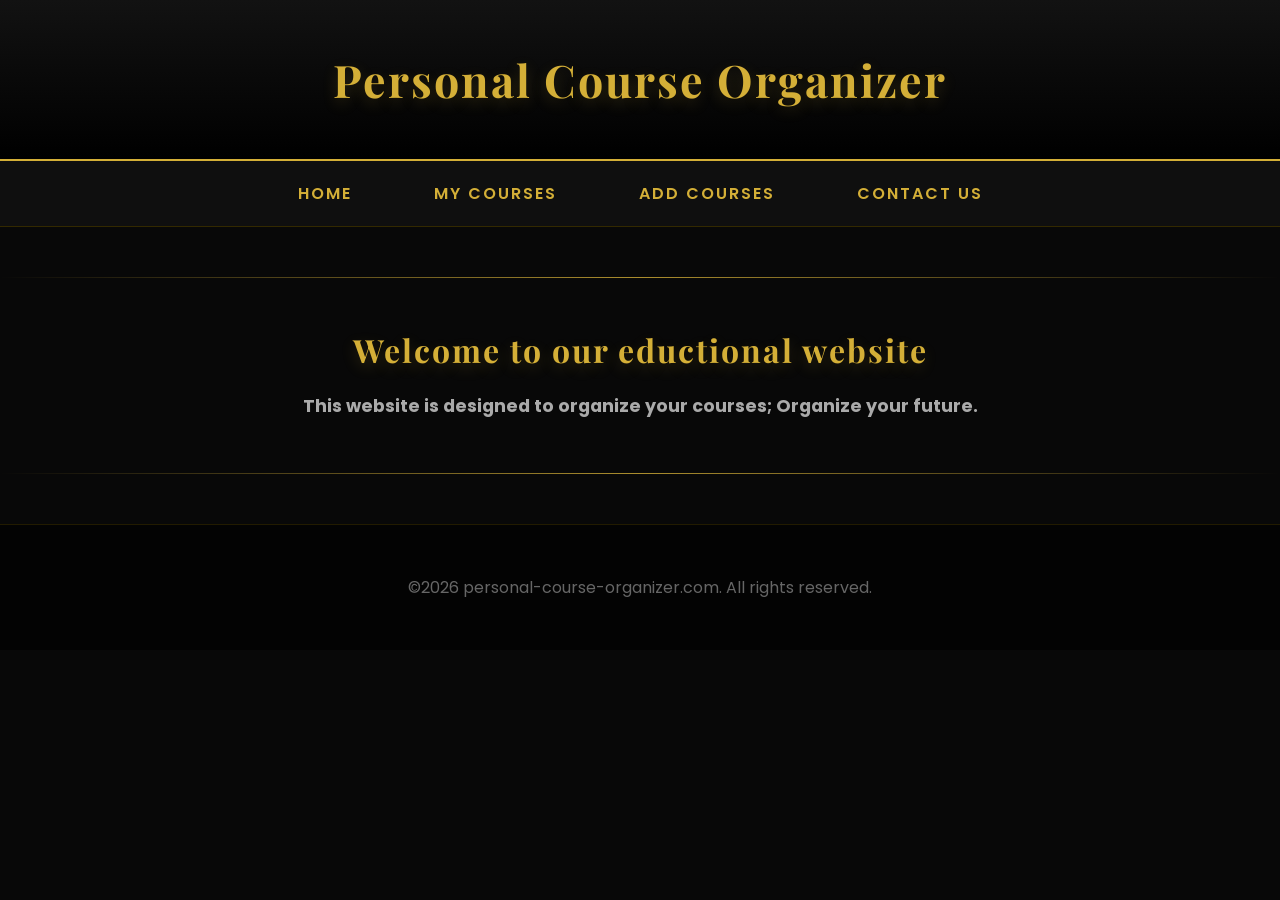
<file: index.html>
<!DOCTYPE html>
<html>
 <head>
        <meta name="description" content="Best websits to organize my courses"/>
        <title>Personal Course Organizer</title>
        <link rel="stylesheet" href="style.css">
 </head>
 <body>
        <header>
         <h1>Personal Course Organizer</h1>
        </header>
        <nav> 
         <ul>
            <li><a href="index.html" title="Return to home page">Home</a></li>
            <li><a href="my_courses.html" title="Go to my courses">My Courses</a></li>
            <li><a href="add_courses.html" title="Add your courses" target="_blank" >Add Courses</a></li>
            <li><a href="contact_us.html" title="Go to content us" target="_blank">Contact Us</a></li>
         </ul>
        </nav>
    <hr>
        <main>
         <h3 style="text-align: center;" style="text-align: center; color: #2b6cb0;"> Welcome to our eductional website </h3>
         <p style="text-align: center;"><b>This website is designed to organize your courses; Organize your future.</b></p>
        </main>       
    <hr>
        <footer>
         <p> &copy;2026 personal-course-organizer.com. All rights reserved.</p>
        </footer>

 </body>

</html>
</file>
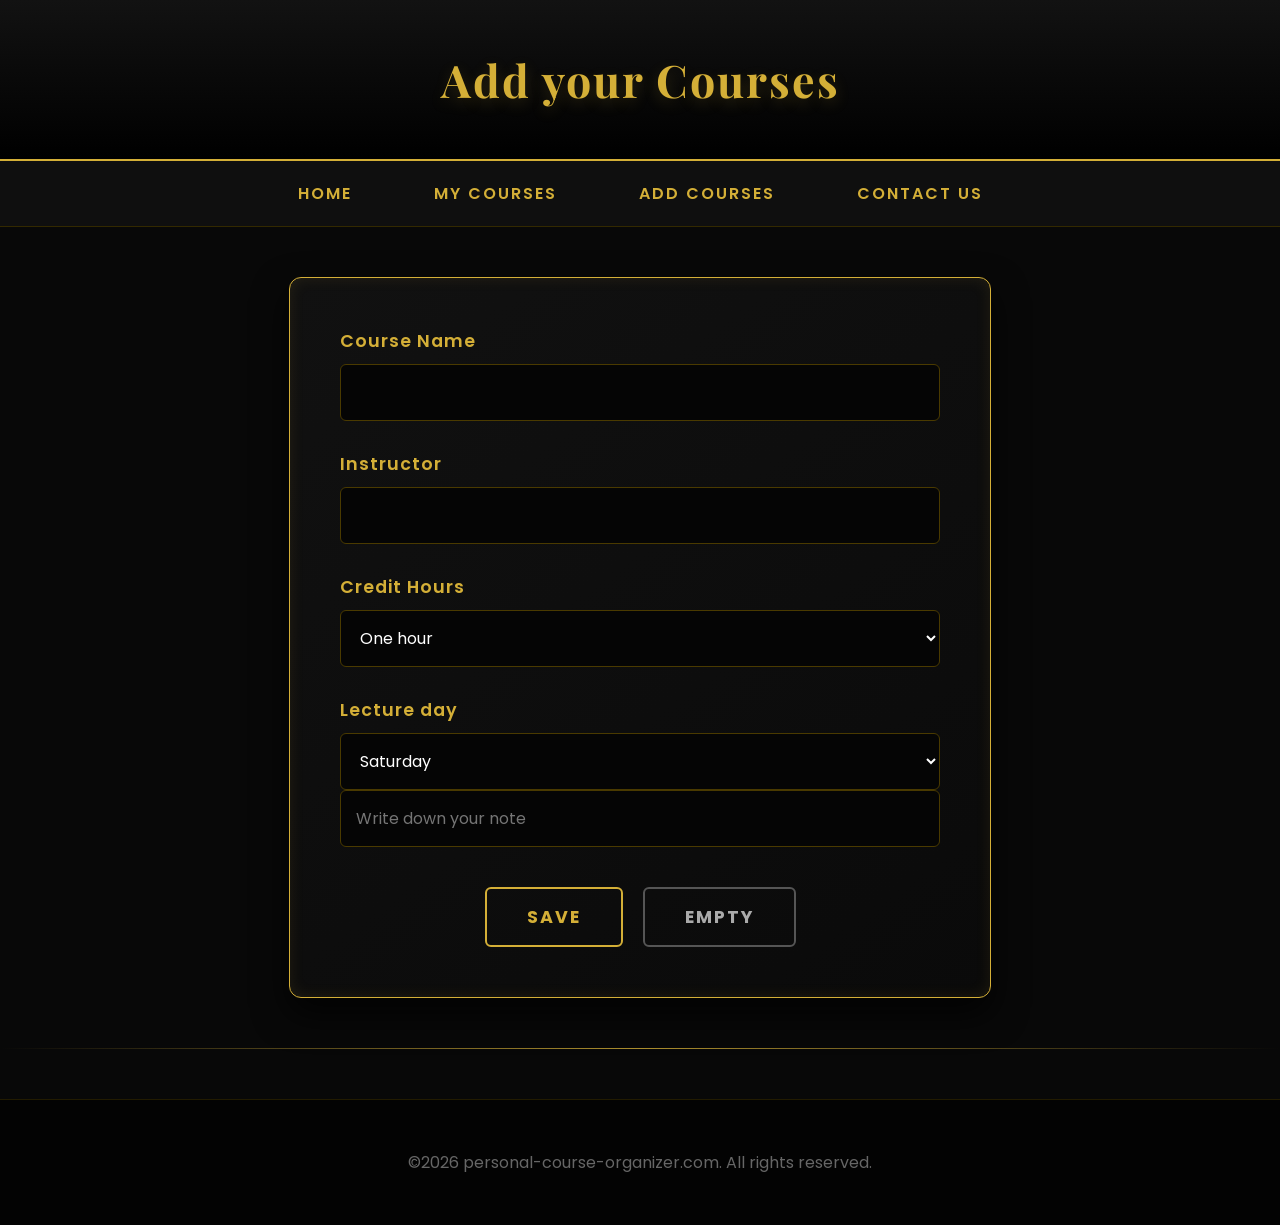
<file: add_courses.html>
<!DOCTYPE html>
<html>
 <head>
        <meta name="description" content="Best websits to organize my courses"/>
        <link rel="stylesheet" href="style.css">
        <title>Personal Course Organizer</title>
 </head>
 <body>
        <header>
           <h1>Add your Courses</h1>
        </header>
        <nav> 
         <ul>
            <li><a href="index.html" title="Return to home page">Home</a></li>
            <li><a href="my_courses.html" title="GO to my courses">My Courses</a></li>
            <li><a href="add_courses.html" title="Add your courses">Add Courses</a></li>
            <li><a href="contact_us.html" title="Go to content us" target="_blank">Contact Us</a></li>
         </ul>
        </nav>
        <main>
               <form>
               <section>   
                 <label>Course Name</label> 
                  <input type="text" required name="course name">
               </section>
               <section>
                 <label>Instructor</label> 
                  <input type="text" required name="instructor">
               </section>
               <section>
                 <label>Credit Hours</label>
                  <select name="Credit_hour" id="Credit_hour" required>
                           <option value="1">One hour</option>
                           <option value="2"> Two hours</option>
                           <option value="3"> Three hours</option>
                       </select>
               </section>
               <section>
                 <label>Lecture day</label> 
              <select name="Lecture_day" id="Lecture_day" required>
                           <option value="saturday">Saturday</option>
                           <option value="sunday"> Sunday</option>
                           <option value="monday">Monday</option>
                           <option value="tuesday"> Tuesday</option>
                           <option value="wednesday">Wednesday</option>
                           <option value="thursday">Thursday</option>
                           <option value="friday" disabled>Friday</option>
               </section>
               <section>
                 <input type="text" placeholder="Write down your note" name="note">
               </section>
              <div class="button">
                           <button class="b1" type="submit">Save</button>
                           <button class="b2" type="reset">Empty</button>
              </div>
               </form>
        </main>
        <hr>
        <footer>
         <p> &copy;2026 personal-course-organizer.com. All rights reserved.</p>
        </footer>
 </body>
</html>
</file>
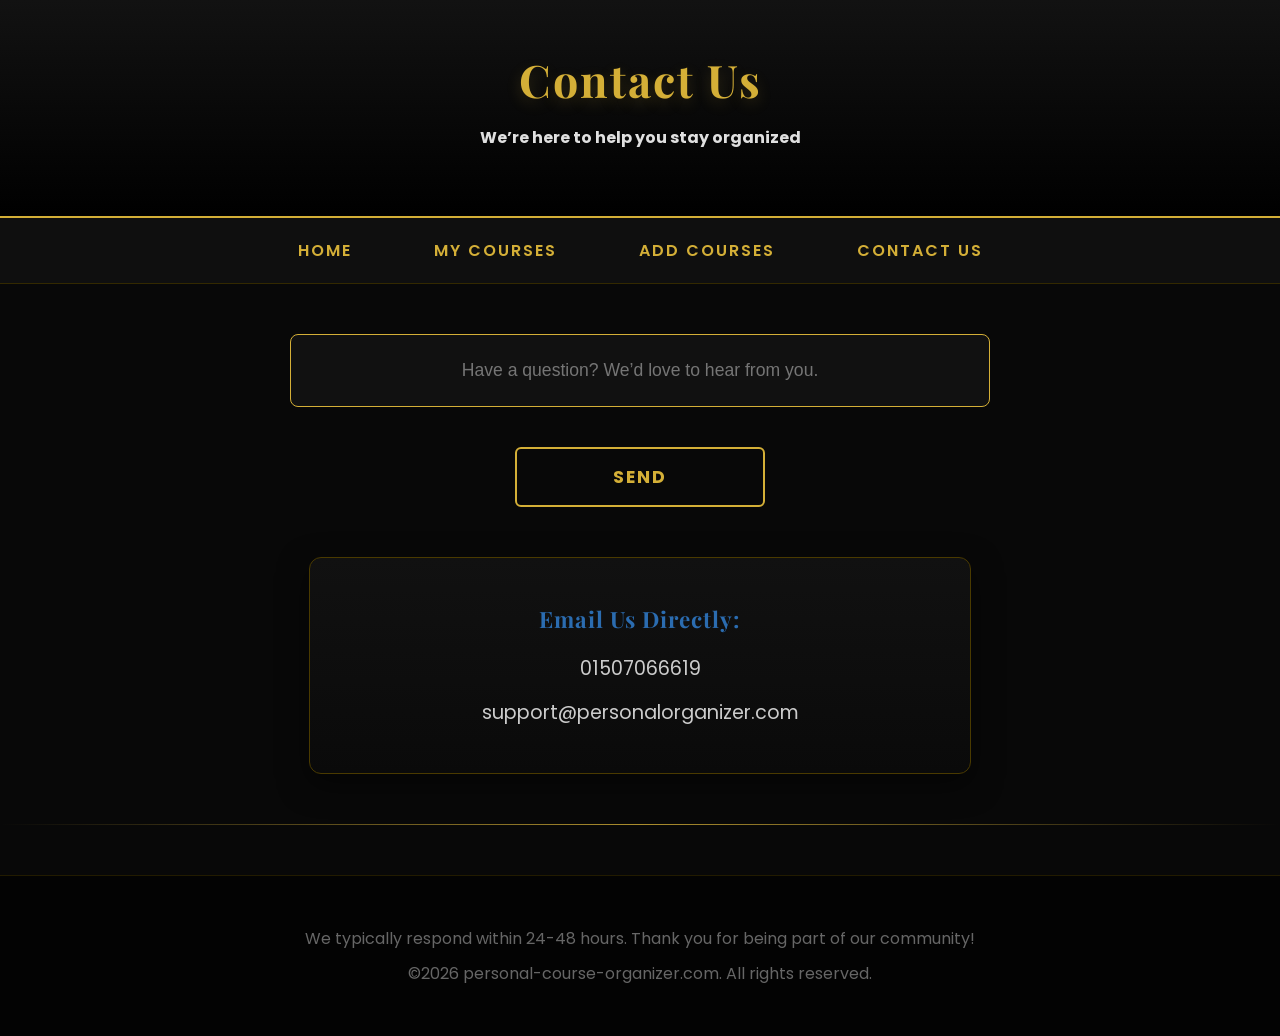
<file: contact_us.html>
<!DOCTYPE html>
<html>
 <head>
        <meta name="description" content="Best websits to organize my courses"/>
        <link rel="stylesheet" href="style.css">
        <title>Personal Course Organizer</title>
 </head>
 <body>
        <header>
           <h1>Contact Us</h1>
           <p><b>We’re here to help you stay organized</b></p>
        </header>
        <nav> 
         <ul>
            <li><a href="index.html" title="Return to home page">Home</a></li>
            <li><a href="my_courses.html" title="GO to my courses">My Courses</a></li>
            <li><a href="add_courses.html" title="Add your courses" target="_blank" >Add Courses</a></li>
            <li><a href="contact_us.html" title="Go to content us" >Contact Us</a></li>
         </ul>
        </nav>
        <main>
            <section>
                <input type="text" required placeholder="Have a question? We’d love to hear from you.">
              </section>
              <section>
                 <input type="submit" value="Send">
            </section>
        </main>
        <div class="contact">
          <dl>
            <dt style="text-align: center; color: #2b6cb0;">Email Us Directly:</dt>
            <dd> <a href="tel:01507066619">01507066619</a> </dd>
            <dd> <a href="mailto:ibrahimx2007a@gmail.com" target="_blank">support@personalorganizer.com</a> </dd>
          </dl>
        </div>
        
<hr>
          
        <footer>
          <p>We typically respond within 24-48 hours. Thank you for being part of our community!</p>
          <p> &copy;2026 personal-course-organizer.com. All rights reserved.</p>
        </footer>
</body>
</html>
</file>
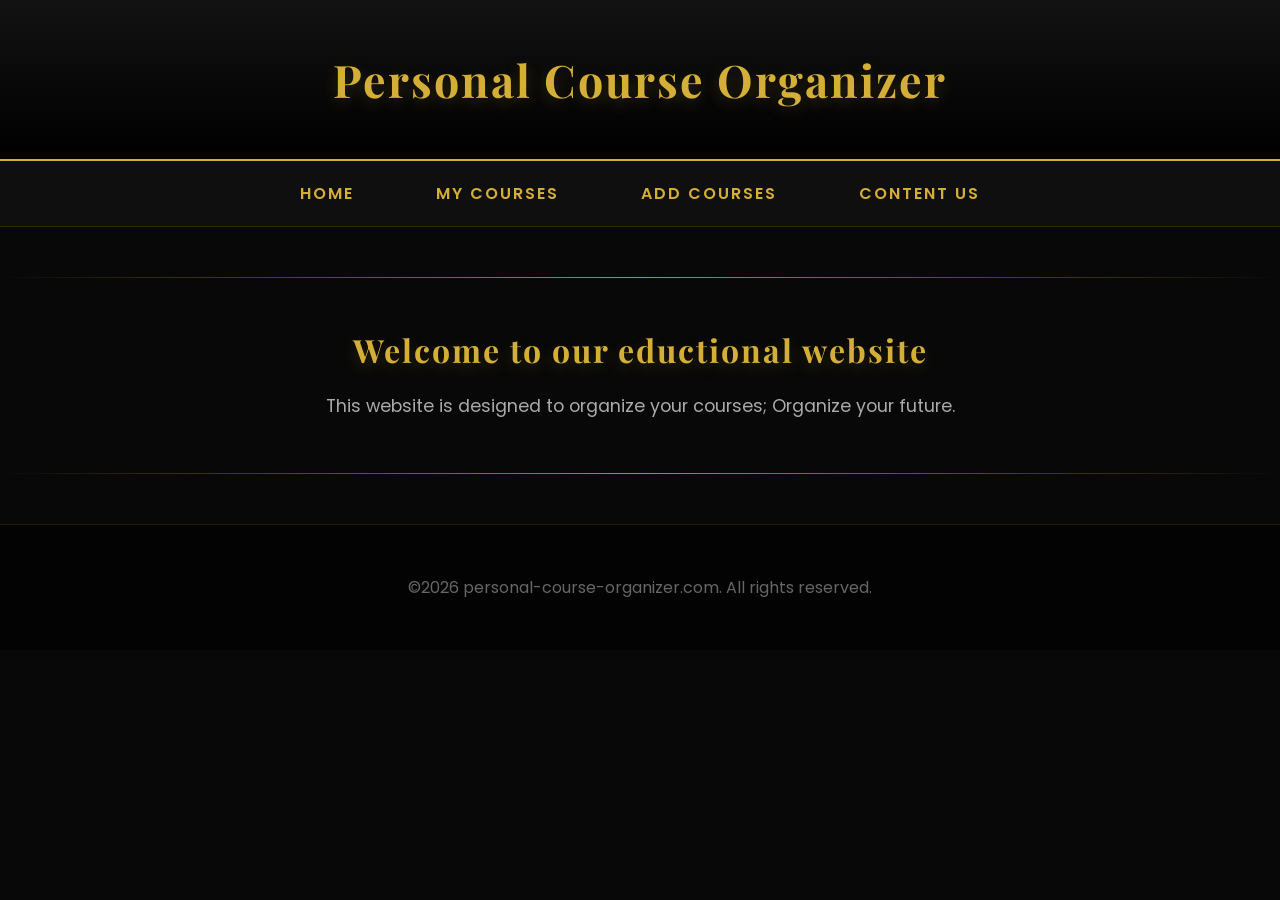
<file: home.html>
<!DOCTYPE html>
<html>
 <head>
        <meta name="description" content="Best websits to organize my courses"/>
        <title>Personal Course Organizer</title>
        <link rel="stylesheet" href="style.css">
 </head>
 <body>
        <header>
         <h1>Personal Course Organizer</h1>
        </header>
        <nav> 
         <ul>
            <li><a href="home.html" title="Return to home page">Home</a></li>
            <li><a href="my_courses.html" title="Go to my courses">My Courses</a></li>
            <li><a href="add_courses.html" title="Add your courses" target="_blank" >Add Courses</a></li>
            <li><a href="contact_us.html" title="Go to content us" target="_blank">Content Us</a></li>
         </ul>
        </nav>
    <hr>
        <main>
         <h3> Welcome to our eductional website </h3>
         <p>This website is designed to organize your courses; Organize your future.</p>
        </main>       
    <hr>
        <footer>
         <p> &copy;2026 personal-course-organizer.com. All rights reserved.</p>
        </footer>

 </body>

</html>
</file>
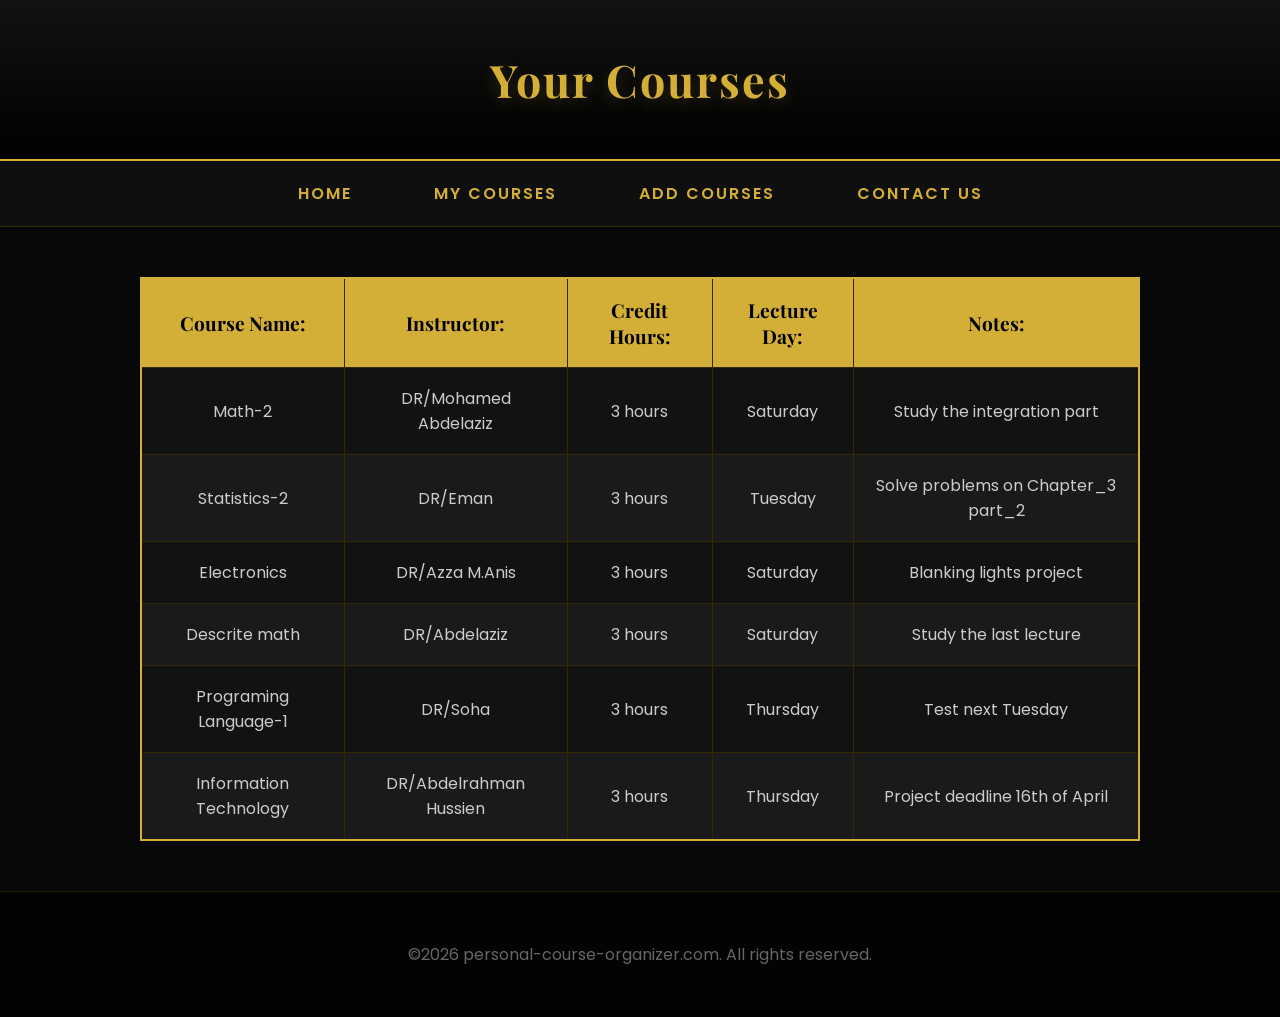
<file: my_courses.html>
<!DOCTYPE html>
<html>
 <head>
        <meta name="description" content="Best websits to organize my courses"/>
        <link rel="stylesheet" href="style.css">
        <title>Personal Course Organizer</title>
 </head>
 <body>
        <header>
           <h1>Your Courses</h1>
        </header>
        <nav> 
         <ul>
            <li><a href="index.html" title="Return to home page">Home</a></li>
            <li><a href="my_courses.html" title="GO to my courses">My Courses</a></li>
            <li><a href="add_courses.html" title="Add your courses" target="_blank" >Add Courses</a></li>
            <li><a href="contact_us.html" title="Go to content us" target="_blank">Contact Us</a></li>
         </ul>
        </nav>
        <main>
            <section class="table-section">
                  <div class="courses-table">
                    <table border="5">
                      <thead>
                          <tr>
                              <td class="names">Course Name:</td>
                              <td class="names">Instructor:</td>
                              <td class="names">Credit Hours:</td>
                              <td class="names">Lecture Day:</td>
                              <td class="names">Notes:</td>
                          </tr>
                      </thead>
                    <tbody>

                        <tr>
                              <td>Math-2</td>
                              <td>DR/Mohamed Abdelaziz</td>
                              <td>3 hours</td>
                              <td>Saturday</td>
                              <td>Study the integration part</td>
                        </tr>
                        <tr>
                              <td>Statistics-2</td>
                              <td>DR/Eman</td>
                              <td>3 hours</td>
                              <td>Tuesday</td>
                              <td>Solve problems on Chapter_3 part_2</td>
                        </tr>
                        
                        <tr>
                              <td>Electronics</td>
                              <td>DR/Azza M.Anis</td>
                              <td>3 hours</td>
                              <td>Saturday</td>
                              <td>Blanking lights project</td>
                        </tr>

                        <tr>
                              <td>Descrite math</td>
                              <td>DR/Abdelaziz</td>
                              <td>3 hours</td>
                              <td>Saturday</td>
                              <td>Study the last lecture</td>
                        </tr>

                        <tr>
                              <td>Programing Language-1</td>
                              <td>DR/Soha </td>
                              <td>3 hours</td>
                              <td>Thursday</td>
                              <td>Test next Tuesday</td>
                        </tr>

                        <tr>
                              <td>Information Technology</td>
                              <td>DR/Abdelrahman Hussien</td>
                              <td>3 hours</td>
                              <td>Thursday</td>
                              <td>Project deadline 16th of April</td>
                        </tr>

                    </tbody>                
                    </table>
                  </div>
            </section>
        </main>
        <footer>
         <p> &copy;2026 personal-course-organizer.com. All rights reserved.</p>
        </footer>
 </body>
</html>
</file>
<file: style.css>
@import url('https://fonts.googleapis.com/css2?family=Playfair+Display:ital,wght@0,400;0,700;1,400&family=Poppins:wght@300;400;600&display=swap');

body {
    background-color: #080808;
    color: #e0e0e0;
    font-family: 'Poppins', sans-serif;
    margin: 0;
    padding: 0;
}

header {
    background: linear-gradient(180deg, #121212 0%, #000000 100%);
    border-bottom: 2px solid #d4af37;
    padding: 50px 0;
    text-align: center;
    box-shadow: 0 4px 20px rgba(212, 175, 55, 0.15);
}

@keyframes floatUpDown {
    0% { transform: translateY(0px); }
    50% { transform: translateY(-15px); text-shadow: 0 10px 25px rgba(212, 175, 55, 0.6); }
    100% { transform: translateY(0px); }
}

header h1, main h3 {
    color: #d4af37;
    font-family: 'Playfair Display', serif;
    font-size: 2.8rem;
    margin: 0;
    letter-spacing: 2px;
    animation: floatUpDown 3.5s ease-in-out infinite;
    text-shadow: 0 5px 15px rgba(212, 175, 55, 0.2);
}

main h3 {
    font-size: 2rem;
    margin-bottom: 20px;
}

nav {
    background-color: #0f0f0f;
    border-bottom: 1px solid #332900;
}

nav ul {
    list-style: none;
    display: flex;
    justify-content: center;
    flex-wrap: wrap;
    gap: 30px;
    margin: 0;
    padding: 20px 0;
}

nav ul li a {
    color: #d4af37;
    text-decoration: none;
    font-weight: 600;
    text-transform: uppercase;
    letter-spacing: 2px;
    padding: 12px 25px;
    border: 1px solid transparent;
    transition: all 0.4s cubic-bezier(0.175, 0.885, 0.32, 1.275);
    border-radius: 4px;
    position: relative;
    overflow: hidden;
}

nav ul li a:hover {
    background-color: rgba(212, 175, 55, 0.05);
    border: 1px solid #d4af37;
    box-shadow: 0 0 15px rgba(212, 175, 55, 0.4) inset, 0 0 15px rgba(212, 175, 55, 0.4);
    color: #fff;
}

hr {
    border: 0;
    height: 1px;
    background-image: linear-gradient(to right, rgba(0, 0, 0, 0), rgba(212, 175, 55, 0.8), rgba(0, 0, 0, 0));
    margin: 50px 0;
}

main {
    max-width: 1000px;
    margin: 50px auto;
    padding: 0 20px;
    text-align: center;
}

main p {
    font-size: 1.1rem;
    color: #aaaaaa;
    line-height: 1.8;
}

.courses-table {
    overflow-x: auto;
}

.courses-table table {
    width: 100%;
    border-collapse: collapse;
    border: 2px solid #d4af37;
    background-color: #121212;
    box-shadow: 0 0 20px rgba(212, 175, 55, 0.1);
}

.courses-table thead {
    background-color: #d4af37;
    color: #000;
}

.courses-table td {
    padding: 18px;
    border: 1px solid #332900;
    text-align: center;
    color: #cccccc;
}

.courses-table td.names {
    font-weight: 700;
    font-family: 'Playfair Display', serif;
    font-size: 1.2rem;
    color: #000;
}

.courses-table tr:nth-child(even) {
    background-color: #1a1a1a;
}

.courses-table tr:hover {
    background-color: #241c00;
    color: #d4af37;
    transition: background-color 0.3s ease;
}

.courses-table tr:hover td {
    color: #d4af37;
}

form {
    background: linear-gradient(145deg, #111111, #0a0a0a);
    padding: 50px;
    border: 1px solid #d4af37;
    border-radius: 12px;
    box-shadow: 0 15px 35px rgba(0,0,0,0.8), 0 0 15px rgba(212, 175, 55, 0.1) inset;
    max-width: 600px;
    margin: 0 auto;
    text-align: left;
}

form section {
    margin-bottom: 30px;
    display: flex;
    flex-direction: column;
}

form label {
    color: #d4af37;
    margin-bottom: 10px;
    font-weight: 600;
    letter-spacing: 1px;
    font-size: 1.1rem;
}

form input[type="text"], form select {
    background-color: #050505;
    border: 1px solid #4a3a00;
    color: #fff;
    padding: 15px;
    border-radius: 6px;
    font-family: inherit;
    font-size: 1rem;
    transition: all 0.3s ease;
}

form input[type="text"]:focus, form select:focus {
    outline: none;
    border-color: #d4af37;
    box-shadow: 0 0 12px rgba(212, 175, 55, 0.5);
    background-color: #111;
}

.button {
    display: flex;
    gap: 20px;
    justify-content: center;
    margin-top: 40px;
}

button.b1, button.b2, input[type="submit"] {
    background: transparent;
    color: #d4af37;
    border: 2px solid #d4af37;
    padding: 15px 40px;
    font-size: 1.1rem;
    font-weight: bold;
    text-transform: uppercase;
    letter-spacing: 2px;
    cursor: pointer;
    transition: all 0.4s ease;
    border-radius: 6px;
    font-family: 'Poppins', sans-serif;
}

button.b1:hover, input[type="submit"]:hover {
    background-color: #d4af37;
    color: #000;
    box-shadow: 0 0 25px rgba(212, 175, 55, 0.8);
    transform: translateY(-3px);
}

button.b2 {
    border-color: #555;
    color: #aaa;
}

button.b2:hover {
    background-color: #333;
    color: #fff;
    border-color: #888;
}

input[type="submit"] {
    display: block;
    margin: 40px auto 0 auto;
    width: 250px;
}

main section input[type="text"][placeholder*="Have a question"] {
    width: 100%;
    max-width: 700px;
    padding: 25px;
    background: #111;
    border: 1px solid #d4af37;
    color: #fff;
    border-radius: 8px;
    box-sizing: border-box;
    margin: 0 auto;
    display: block;
    font-size: 1.1rem;
    text-align: center;
}

.contact {
    text-align: center;
    margin: 50px auto;
    padding: 30px;
    background: linear-gradient(180deg, #111, #0a0a0a);
    border: 1px solid #4a3a00;
    max-width: 600px;
    border-radius: 12px;
    box-shadow: 0 10px 30px rgba(0,0,0,0.5);
}

.contact dl dt {
    color: #d4af37;
    font-size: 1.4rem;
    margin-bottom: 20px;
    font-weight: bold;
    font-family: 'Playfair Display', serif;
    letter-spacing: 1px;
}

.contact dl dd {
    margin: 15px 0;
    font-size: 1.2rem;
}

.contact dl dd a {
    color: #ccc;
    text-decoration: none;
    transition: all 0.3s ease;
    padding: 5px 10px;
}

.contact dl dd a:hover {
    color: #d4af37;
    text-shadow: 0 0 8px rgba(212, 175, 55, 0.5);
}

footer {
    text-align: center;
    padding: 40px;
    color: #666;
    font-size: 1rem;
    background-color: #030303;
    border-top: 1px solid #221b00;
}

footer p {
    margin: 10px 0;
}
</file>
